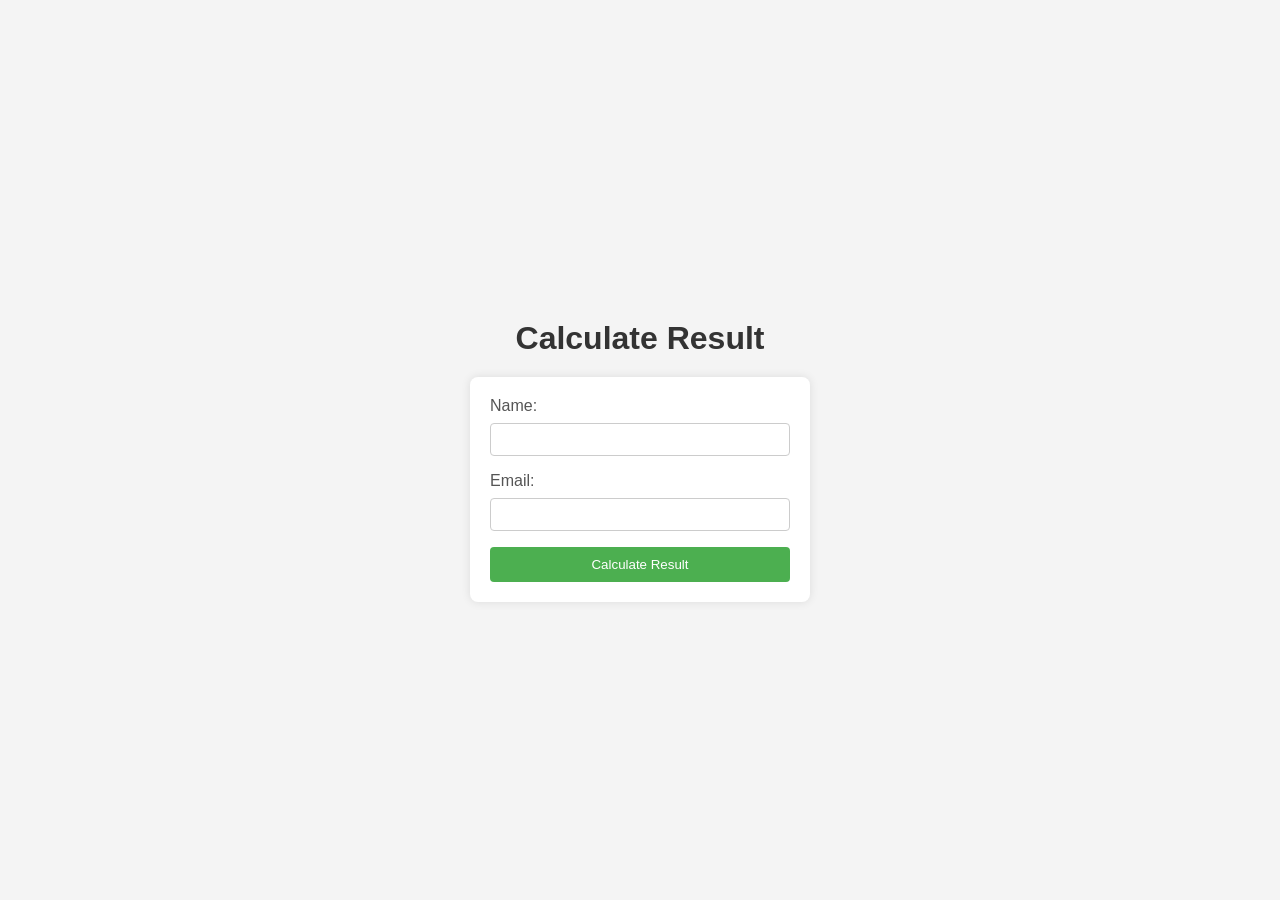
<file: templates/result.html>
<!-- calculate_result.html -->

<!DOCTYPE html>
<html lang="en">
<head>
    <meta charset="UTF-8">
    <meta name="viewport" content="width=device-width, initial-scale=1.0">
    <title>Calculate Result</title>
    <style>
        body {
            font-family: 'Arial', sans-serif;
            background-color: #f4f4f4;
            margin: 0;
            padding: 0;
            display: flex;
            flex-direction: column;
            align-items: center;
            justify-content: center;
            height: 100vh;
        }

        h1 {
            text-align: center;
            color: #333;
            margin-bottom: 20px;
        }

        form {
            background-color: #fff;
            border-radius: 8px;
            padding: 20px;
            box-shadow: 0 0 10px rgba(0, 0, 0, 0.1);
            width: 300px;
            max-width: 100%;
        }

        label {
            display: block;
            margin-bottom: 8px;
            color: #555;
        }

        input {
            width: 100%;
            padding: 8px;
            margin-bottom: 16px;
            box-sizing: border-box;
            border: 1px solid #ccc;
            border-radius: 4px;
        }

        button {
            background-color: #4caf50;
            color: #fff;
            padding: 10px;
            border: none;
            border-radius: 4px;
            cursor: pointer;
            width: 100%;
        }

        button:hover {
            background-color: #45a049;
        }
    </style>
</head>
<body>
    <h1>Calculate Result</h1>
    <form action="{{ url_for('calculate_result') }}" method="post">
        <label for="name">Name:</label>
        <input type="text" id="name" name="name" required><br>
        
        <label for="email">Email:</label>
        <input type="email" id="email" name="email" required><br>

        <!-- Add other input fields as needed -->

        <button type="submit">Calculate Result</button>
    </form>
</body>
</html>
</file>
